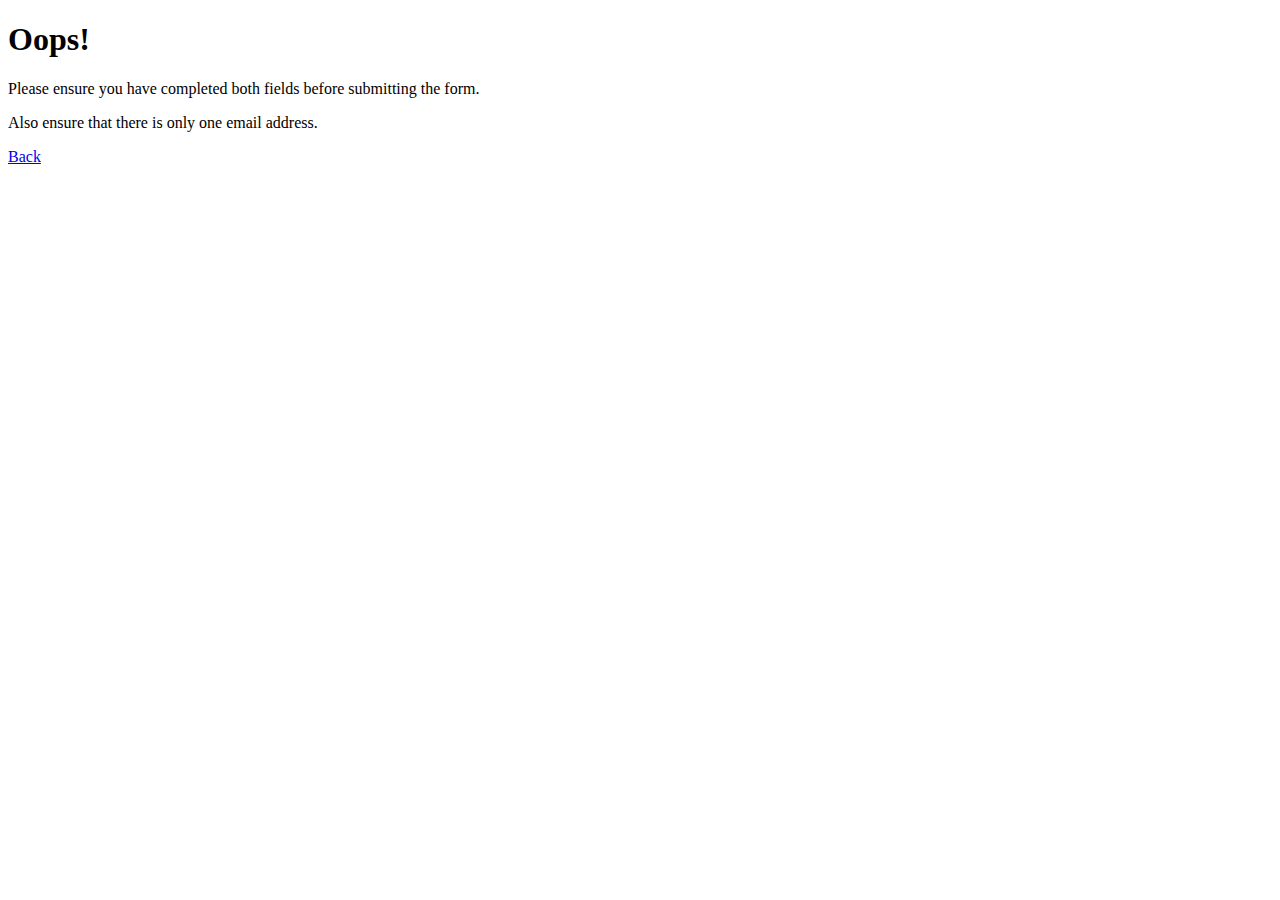
<file: code/feedback_form/error_message.html>
<!DOCTYPE html PUBLIC "-//W3C//DTD XHTML 1.0 Transitional//EN" "http://www.w3.org/TR/xhtml1/DTD/xhtml1-transitional.dtd">
<html xmlns="http://www.w3.org/1999/xhtml">
<head>
<title>Error</title>	
</head>
<body>
<h1>Oops!</h1>
<p>Please ensure you have completed both fields before submitting the form. </p>
<p>Also ensure that there is only one email address.</p>
<p><a href="JavaScript:history.go(-1);">Back</a></p>
</body>
</html>
</file>
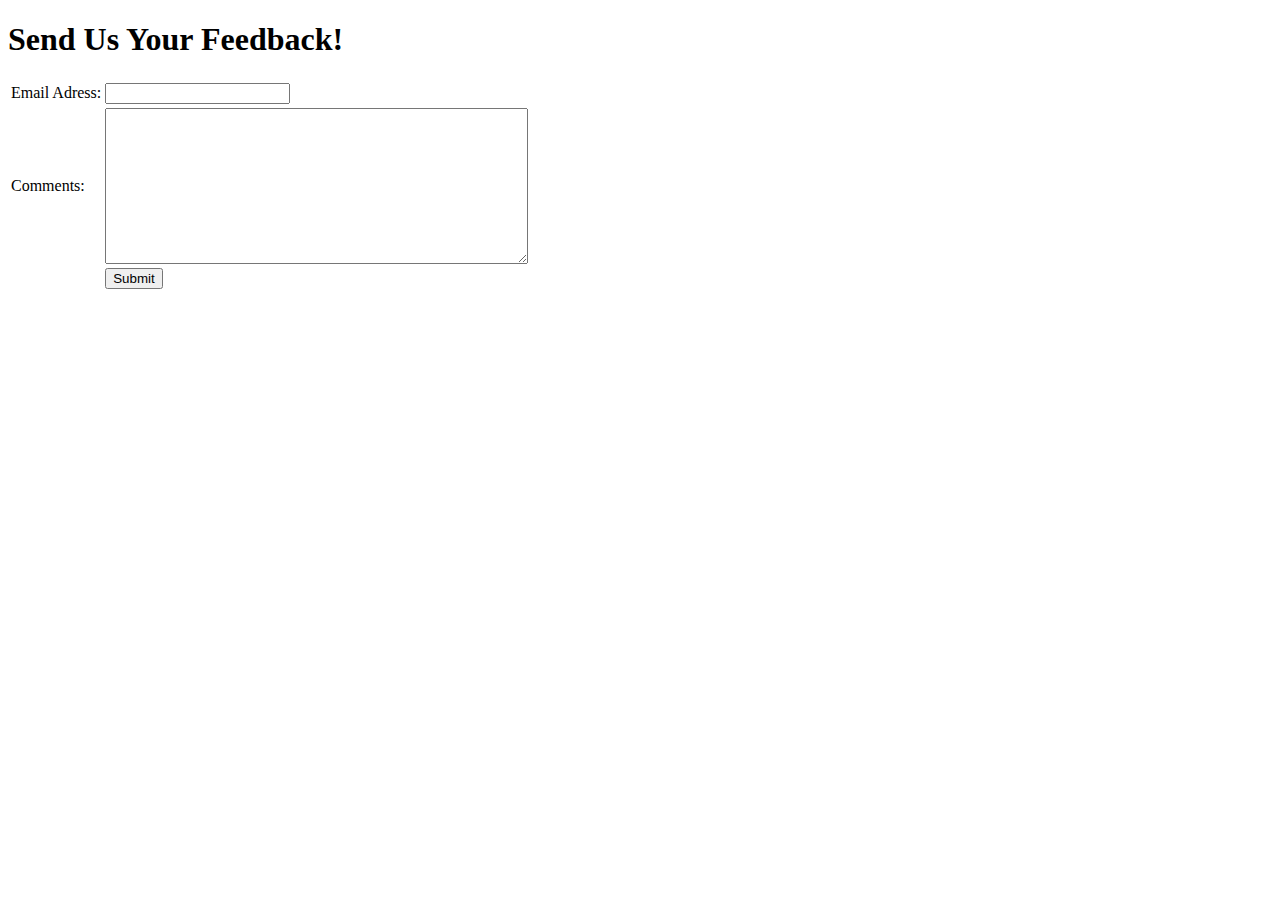
<file: code/feedback_form/feedback_form.html>
<!DOCTYPE html PUBLIC "-//W3C//DTD XHTML 1.0 Transitional//EN" "http://www.w3.org/TR/xhtml1/DTD/xhtml1-transitional.dtd">
<html xmlns="http://www.w3.org/1999/xhtml">
<head>
<title>Feedback Form</title>	
</head>
<body>
<h1>Send Us Your Feedback!</h1>
<form action="send_mail.php" method="post">
<table>
<tr>
<td>Email Adress:</td>
<td>
<input type="text" name="email_address" value="" maxlength="100" />
</td>
</tr>
<tr>
<td>Comments:</td>
<td>
<textarea rows="10" cols="50" name="comments"></textarea>
</td>
</tr>
<tr><td>&nbsp;</td>
<td>
<input type="submit" value="Submit" />
</td>
</tr>
</table>
</form>
</body>
</html>
</file>
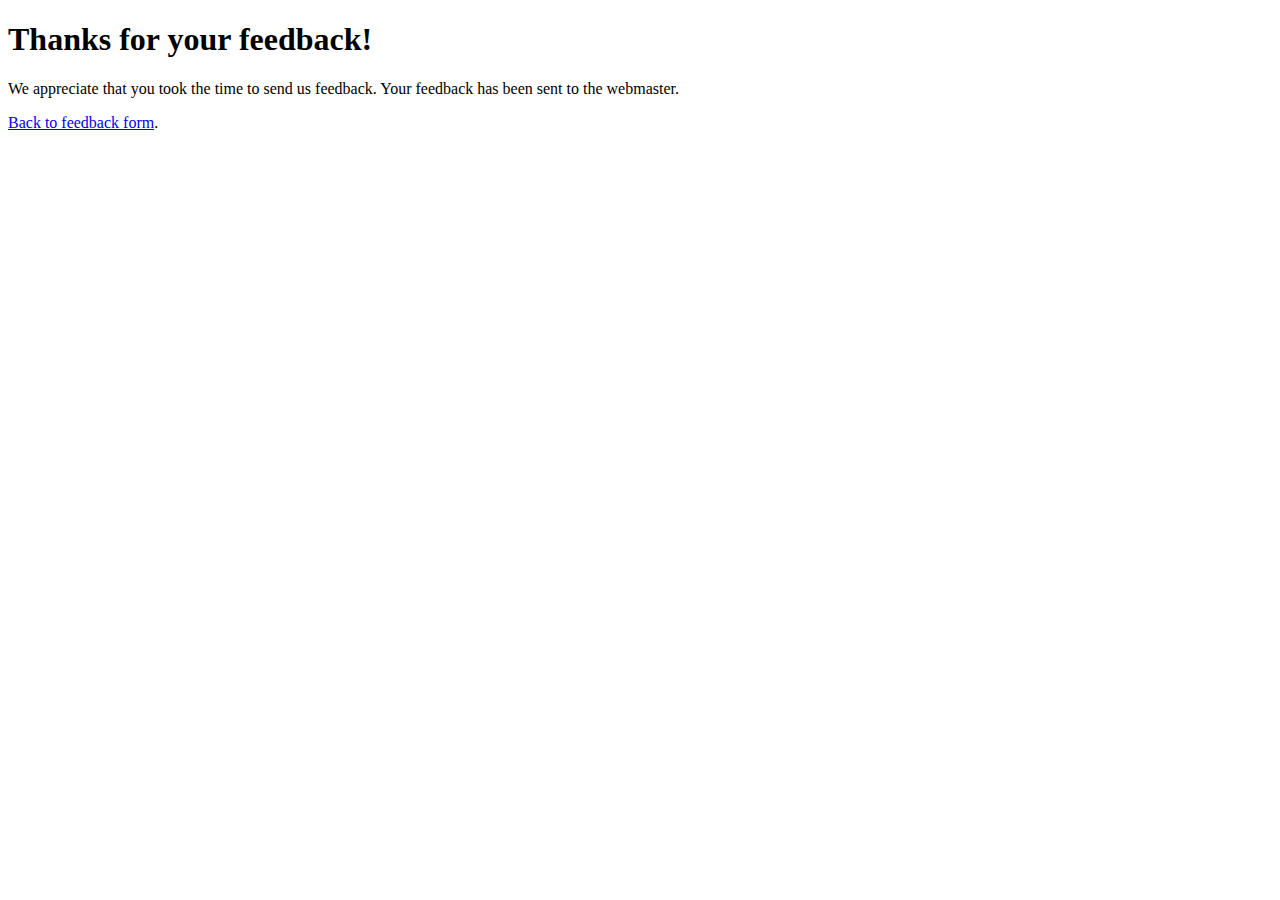
<file: code/feedback_form/thank_you.html>
<!DOCTYPE html PUBLIC "-//W3C//DTD XHTML 1.0 Transitional//EN" "http://www.w3.org/TR/xhtml1/DTD/xhtml1-transitional.dtd">
<html xmlns="http://www.w3.org/1999/xhtml">
<head>
<title>Thank You</title>	
</head>
<body>
<h1>Thanks for your feedback!</h1>
<p>We appreciate that you took the time to send us feedback. Your feedback has been sent to the webmaster.</p>
<p><a href="feedback_form.html">Back to feedback form</a>.</p>
</body>
</html>
</file>
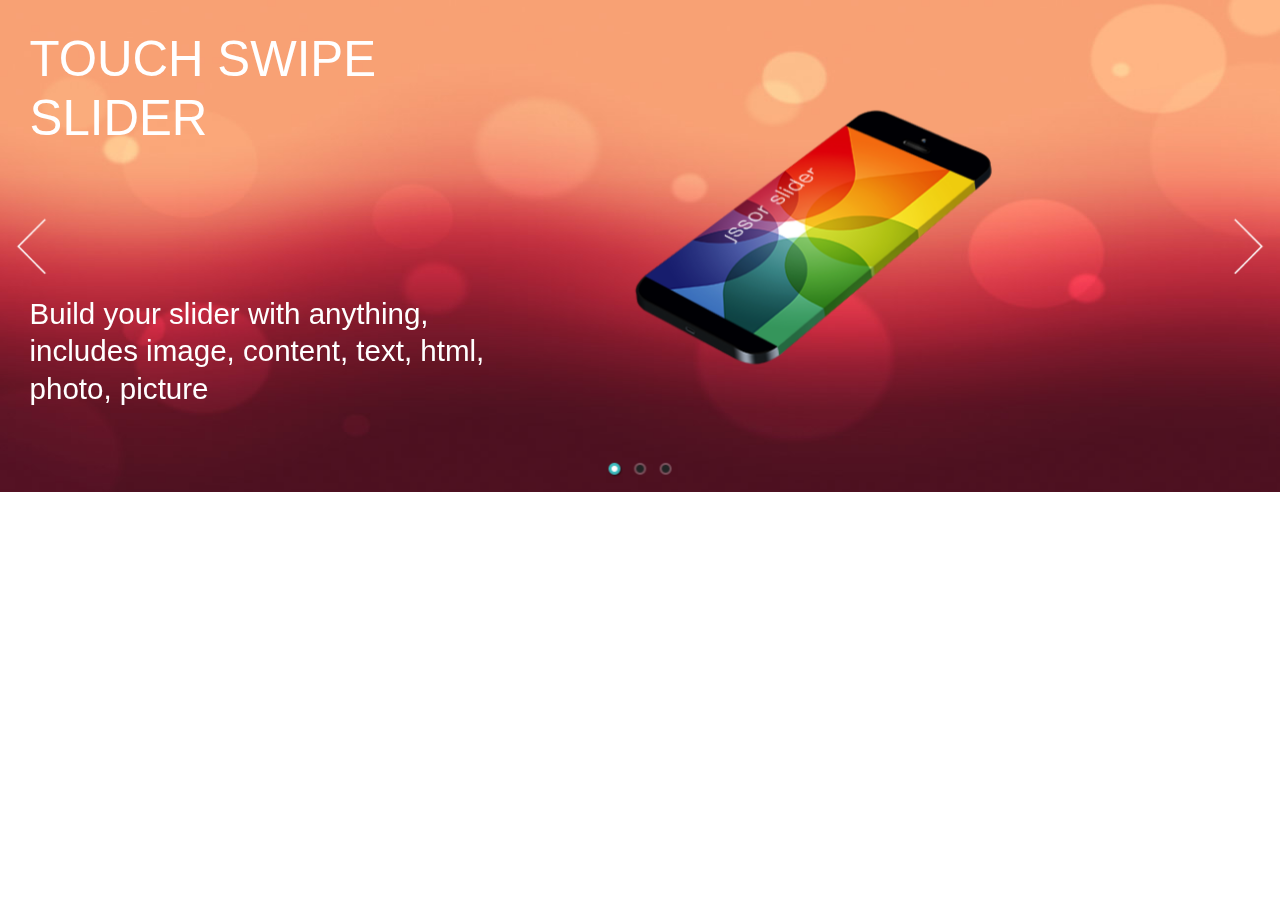
<file: code/full-width-slider.slider/deep-minified.html>
﻿<!DOCTYPE html>
<html>
<head>
    <meta charset="utf-8">
    <meta name="viewport" content="width=device-width, initial-scale=1.0">
    <title></title>
</head>
<body style="padding:0px; margin:0px; background-color:#fff;font-family:Arial, sans-serif">
<!-- #region Jssor Slider Begin --><!-- Generated by Jssor Slider Maker. --><!-- This is deep minimized demo, it works alone, it doesn't depend on any javascript library. --><script>(function(h,g,c,j,d,l,k){/*! Jssor */
new(function(){});var e={ed:function(a){return-c.cos(a*c.PI)/2+.5},dd:function(a){return a},qg:function(a){return a*a},cd:function(a){return-a*(a-2)},og:function(a){return(a*=2)<1?1/2*a*a:-1/2*(--a*(a-2)-1)},mg:function(a){return a*a*a},lg:function(a){return(a-=1)*a*a+1},gg:function(a){return(a*=2)<1?1/2*a*a*a:1/2*((a-=2)*a*a+2)},ag:function(a){return a*a*a*a},tg:function(a){return-((a-=1)*a*a*a-1)},jg:function(a){return(a*=2)<1?1/2*a*a*a*a:-1/2*((a-=2)*a*a*a-2)},dg:function(a){return a*a*a*a*a},eg:function(a){return(a-=1)*a*a*a*a+1},ig:function(a){return(a*=2)<1?1/2*a*a*a*a*a:1/2*((a-=2)*a*a*a*a+2)},kg:function(a){return 1-c.cos(a*c.PI/2)},sg:function(a){return c.sin(a*c.PI/2)},Xf:function(a){return-1/2*(c.cos(c.PI*a)-1)},Bf:function(a){return a==0?0:c.pow(2,10*(a-1))},Te:function(a){return a==1?1:-c.pow(2,-10*a)+1},Qe:function(a){return a==0||a==1?a:(a*=2)<1?1/2*c.pow(2,10*(a-1)):1/2*(-c.pow(2,-10*--a)+2)},Ne:function(a){return-(c.sqrt(1-a*a)-1)},kf:function(a){return c.sqrt(1-(a-=1)*a)},ef:function(a){return(a*=2)<1?-1/2*(c.sqrt(1-a*a)-1):1/2*(c.sqrt(1-(a-=2)*a)+1)},df:function(a){if(!a||a==1)return a;var b=.3,d=.075;return-(c.pow(2,10*(a-=1))*c.sin((a-d)*2*c.PI/b))},Zf:function(a){if(!a||a==1)return a;var b=.3,d=.075;return c.pow(2,-10*a)*c.sin((a-d)*2*c.PI/b)+1},Af:function(a){if(!a||a==1)return a;var b=.45,d=.1125;return(a*=2)<1?-.5*c.pow(2,10*(a-=1))*c.sin((a-d)*2*c.PI/b):c.pow(2,-10*(a-=1))*c.sin((a-d)*2*c.PI/b)*.5+1},Ye:function(a){var b=1.70158;return a*a*((b+1)*a-b)},Ze:function(a){var b=1.70158;return(a-=1)*a*((b+1)*a+b)+1},af:function(a){var b=1.70158;return(a*=2)<1?1/2*a*a*(((b*=1.525)+1)*a-b):1/2*((a-=2)*a*(((b*=1.525)+1)*a+b)+2)},Yc:function(a){return 1-e.gc(1-a)},gc:function(a){return a<1/2.75?7.5625*a*a:a<2/2.75?7.5625*(a-=1.5/2.75)*a+.75:a<2.5/2.75?7.5625*(a-=2.25/2.75)*a+.9375:7.5625*(a-=2.625/2.75)*a+.984375},bf:function(a){return a<1/2?e.Yc(a*2)*.5:e.gc(a*2-1)*.5+.5},cf:function(){return 1-c.abs(1)},ff:function(a){return 1-c.cos(a*c.PI*2)},gf:function(a){return c.sin(a*c.PI*2)},hf:function(a){return 1-((a*=2)<1?(a=1-a)*a*a:(a-=1)*a*a)},jf:function(a){return(a*=2)<1?a*a*a:(a=2-a)*a*a}},f={mf:e.ed,zf:e.dd,nf:e.qg,of:e.cd,pf:e.og,qf:e.mg,rf:e.lg,sf:e.gg,tf:e.ag,uf:e.tg,vf:e.jg,wf:e.dg,Qc:e.eg,xf:e.ig,yf:e.kg,Xe:e.sg,We:e.Xf,Ve:e.Bf,Ue:e.Te,ve:e.Qe,we:e.Ne,xe:e.kf,ye:e.ef,ze:e.df,Ae:e.Zf,Be:e.Af,Ce:e.Ye,ue:e.Ze,Ee:e.af,Fe:e.Yc,Ge:e.gc,He:e.bf,Ie:e.cf,Je:e.ff,Ke:e.gf,Le:e.hf,Me:e.jf};var b=new function(){var f=this,Bb=/\S+/g,G=1,db=2,hb=3,gb=4,lb=5,H,r=0,i=0,s=0,W=0,z=0,J=navigator,pb=J.appName,o=J.userAgent,p=parseFloat;function zb(){if(!H){H={bg:"ontouchstart"in h||"createTouch"in g};var a;if(J.pointerEnabled||(a=J.msPointerEnabled))H.md=a?"msTouchAction":"touchAction"}return H}function v(j){if(!r){r=-1;if(pb=="Microsoft Internet Explorer"&&!!h.attachEvent&&!!h.ActiveXObject){var e=o.indexOf("MSIE");r=G;s=p(o.substring(e+5,o.indexOf(";",e)));/*@cc_on W=@_jscript_version@*/;i=g.documentMode||s}else if(pb=="Netscape"&&!!h.addEventListener){var d=o.indexOf("Firefox"),b=o.indexOf("Safari"),f=o.indexOf("Chrome"),c=o.indexOf("AppleWebKit");if(d>=0){r=db;i=p(o.substring(d+8))}else if(b>=0){var k=o.substring(0,b).lastIndexOf("/");r=f>=0?gb:hb;i=p(o.substring(k+1,b))}else{var a=/Trident\/.*rv:([0-9]{1,}[\.0-9]{0,})/i.exec(o);if(a){r=G;i=s=p(a[1])}}if(c>=0)z=p(o.substring(c+12))}else{var a=/(opera)(?:.*version|)[ \/]([\w.]+)/i.exec(o);if(a){r=lb;i=p(a[2])}}}return j==r}function q(){return v(G)}function R(){return q()&&(i<6||g.compatMode=="BackCompat")}function fb(){return v(hb)}function kb(){return v(lb)}function wb(){return fb()&&z>534&&z<535}function K(){v();return z>537||i>42||r==G&&i>=11}function P(){return q()&&i<9}function xb(a){var b,c;return function(f){if(!b){b=d;var e=a.substr(0,1).toUpperCase()+a.substr(1);n([a].concat(["WebKit","ms","Moz","O","webkit"]),function(g,d){var b=a;if(d)b=g+e;if(f.style[b]!=k)return c=b})}return c}}function vb(b){var a;return function(c){a=a||xb(b)(c)||b;return a}}var L=vb("transform");function ob(a){return{}.toString.call(a)}var F;function Hb(){if(!F){F={};n(["Boolean","Number","String","Function","Array","Date","RegExp","Object"],function(a){F["[object "+a+"]"]=a.toLowerCase()})}return F}function n(b,d){var a,c;if(ob(b)=="[object Array]"){for(a=0;a<b.length;a++)if(c=d(b[a],a,b))return c}else for(a in b)if(c=d(b[a],a,b))return c}function C(a){return a==j?String(a):Hb()[ob(a)]||"object"}function mb(a){for(var b in a)return d}function A(a){try{return C(a)=="object"&&!a.nodeType&&a!=a.window&&(!a.constructor||{}.hasOwnProperty.call(a.constructor.prototype,"isPrototypeOf"))}catch(b){}}function u(a,b){return{x:a,y:b}}function sb(b,a){setTimeout(b,a||0)}function I(b,d,c){var a=!b||b=="inherit"?"":b;n(d,function(c){var b=c.exec(a);if(b){var d=a.substr(0,b.index),e=a.substr(b.index+b[0].length+1,a.length-1);a=d+e}});a=c+(!a.indexOf(" ")?"":" ")+a;return a}function ub(b,a){if(i<9)b.style.filter=a}f.cg=zb;f.sd=q;f.hg=fb;f.ng=K;f.Nc=P;xb("transform");f.uc=function(){return i};f.vc=sb;function Z(a){a.constructor===Z.caller&&a.Mc&&a.Mc.apply(a,Z.caller.arguments)}f.Mc=Z;f.pb=function(a){if(f.Yf(a))a=g.getElementById(a);return a};function t(a){return a||h.event}f.yc=t;f.Yb=function(b){b=t(b);var a=b.target||b.srcElement||g;if(a.nodeType==3)a=f.zc(a);return a};f.Bc=function(a){a=t(a);return{x:a.pageX||a.clientX||0,y:a.pageY||a.clientY||0}};function D(c,d,a){if(a!==k)c.style[d]=a==k?"":a;else{var b=c.currentStyle||c.style;a=b[d];if(a==""&&h.getComputedStyle){b=c.ownerDocument.defaultView.getComputedStyle(c,j);b&&(a=b.getPropertyValue(d)||b[d])}return a}}function bb(b,c,a,d){if(a!==k){if(a==j)a="";else d&&(a+="px");D(b,c,a)}else return p(D(b,c))}function m(c,a){var d=a?bb:D,b;if(a&4)b=vb(c);return function(e,f){return d(e,b?b(e):c,f,a&2)}}function Eb(b){if(q()&&s<9){var a=/opacity=([^)]*)/.exec(b.style.filter||"");return a?p(a[1])/100:1}else return p(b.style.opacity||"1")}function Gb(b,a,f){if(q()&&s<9){var h=b.style.filter||"",i=new RegExp(/[\s]*alpha\([^\)]*\)/g),e=c.round(100*a),d="";if(e<100||f)d="alpha(opacity="+e+") ";var g=I(h,[i],d);ub(b,g)}else b.style.opacity=a==1?"":c.round(a*100)/100}var M={ab:["rotate"],L:["rotateX"],N:["rotateY"],Hb:["skewX"],Bb:["skewY"]};if(!K())M=B(M,{q:["scaleX",2],p:["scaleY",2],U:["translateZ",1]});function N(d,a){var c="";if(a){if(q()&&i&&i<10){delete a.L;delete a.N;delete a.U}b.g(a,function(d,b){var a=M[b];if(a){var e=a[1]||0;if(O[b]!=d)c+=" "+a[0]+"("+d+(["deg","px",""])[e]+")"}});if(K()){if(a.cb||a.bb||a.U)c+=" translate3d("+(a.cb||0)+"px,"+(a.bb||0)+"px,"+(a.U||0)+"px)";if(a.q==k)a.q=1;if(a.p==k)a.p=1;if(a.q!=1||a.p!=1)c+=" scale3d("+a.q+", "+a.p+", 1)"}}d.style[L(d)]=c}f.Cc=m("transformOrigin",4);f.Df=m("backfaceVisibility",4);f.Ef=m("transformStyle",4);f.Ff=m("perspective",6);f.Gf=m("perspectiveOrigin",4);f.Hf=function(a,b){if(q()&&s<9||s<10&&R())a.style.zoom=b==1?"":b;else{var c=L(a),f="scale("+b+")",e=a.style[c],g=new RegExp(/[\s]*scale\(.*?\)/g),d=I(e,[g],f);a.style[c]=d}};f.dc=function(b,a){return function(c){c=t(c);var e=c.type,d=c.relatedTarget||(e=="mouseout"?c.toElement:c.fromElement);(!d||d!==a&&!f.If(a,d))&&b(c)}};f.a=function(a,d,b,c){a=f.pb(a);if(a.addEventListener){d=="mousewheel"&&a.addEventListener("DOMMouseScroll",b,c);a.addEventListener(d,b,c)}else if(a.attachEvent){a.attachEvent("on"+d,b);c&&a.setCapture&&a.setCapture()}};f.H=function(a,c,d,b){a=f.pb(a);if(a.removeEventListener){c=="mousewheel"&&a.removeEventListener("DOMMouseScroll",d,b);a.removeEventListener(c,d,b)}else if(a.detachEvent){a.detachEvent("on"+c,d);b&&a.releaseCapture&&a.releaseCapture()}};f.Gb=function(a){a=t(a);a.preventDefault&&a.preventDefault();a.cancel=d;a.returnValue=l};f.Jf=function(a){a=t(a);a.stopPropagation&&a.stopPropagation();a.cancelBubble=d};f.F=function(d,c){var a=[].slice.call(arguments,2),b=function(){var b=a.concat([].slice.call(arguments,0));return c.apply(d,b)};return b};f.Kf=function(a,b){if(b==k)return a.textContent||a.innerText;var c=g.createTextNode(b);f.bc(a);a.appendChild(c)};f.sb=function(d,c){for(var b=[],a=d.firstChild;a;a=a.nextSibling)(c||a.nodeType==1)&&b.push(a);return b};function nb(a,c,e,b){b=b||"u";for(a=a?a.firstChild:j;a;a=a.nextSibling)if(a.nodeType==1){if(V(a,b)==c)return a;if(!e){var d=nb(a,c,e,b);if(d)return d}}}f.C=nb;function T(a,d,f,b){b=b||"u";var c=[];for(a=a?a.firstChild:j;a;a=a.nextSibling)if(a.nodeType==1){V(a,b)==d&&c.push(a);if(!f){var e=T(a,d,f,b);if(e.length)c=c.concat(e)}}return c}function ib(a,c,d){for(a=a?a.firstChild:j;a;a=a.nextSibling)if(a.nodeType==1){if(a.tagName==c)return a;if(!d){var b=ib(a,c,d);if(b)return b}}}f.Mf=ib;f.Of=function(b,a){return b.getElementsByTagName(a)};function B(){var e=arguments,d,c,b,a,g=1&e[0],f=1+g;d=e[f-1]||{};for(;f<e.length;f++)if(c=e[f])for(b in c){a=c[b];if(a!==k){a=c[b];var h=d[b];d[b]=g&&(A(h)||A(a))?B(g,{},h,a):a}}return d}f.K=B;function ab(f,g){var d={},c,a,b;for(c in f){a=f[c];b=g[c];if(a!==b){var e;if(A(a)&&A(b)){a=ab(a,b);e=!mb(a)}!e&&(d[c]=a)}}return d}f.Fc=function(a){return C(a)=="function"};f.Yf=function(a){return C(a)=="string"};f.lc=function(a){return!isNaN(p(a))&&isFinite(a)};f.g=n;f.Rf=A;function S(a){return g.createElement(a)}f.Kb=function(){return S("DIV")};f.Sf=function(){return S("SPAN")};f.Jc=function(){};function X(b,c,a){if(a==k)return b.getAttribute(c);b.setAttribute(c,a)}function V(a,b){return X(a,b)||X(a,"data-"+b)}f.v=X;f.k=V;function x(b,a){if(a==k)return b.className;b.className=a}f.Kc=x;function rb(b){var a={};n(b,function(b){a[b]=b});return a}function tb(b,a){return b.match(a||Bb)}function Q(b,a){return rb(tb(b||"",a))}f.Vf=tb;function cb(b,c){var a="";n(c,function(c){a&&(a+=b);a+=c});return a}function E(a,c,b){x(a,cb(" ",B(ab(Q(x(a)),Q(c)),Q(b))))}f.zc=function(a){return a.parentNode};f.O=function(a){f.T(a,"none")};f.P=function(a,b){f.T(a,b?"none":"")};f.De=function(b,a){b.removeAttribute(a)};f.Md=function(){return q()&&i<10};f.Ld=function(d,a){if(a)d.style.clip="rect("+c.round(a.j)+"px "+c.round(a.z)+"px "+c.round(a.B)+"px "+c.round(a.i)+"px)";else if(a!==k){var g=d.style.cssText,f=[new RegExp(/[\s]*clip: rect\(.*?\)[;]?/i),new RegExp(/[\s]*cliptop: .*?[;]?/i),new RegExp(/[\s]*clipright: .*?[;]?/i),new RegExp(/[\s]*clipbottom: .*?[;]?/i),new RegExp(/[\s]*clipleft: .*?[;]?/i)],e=I(g,f,"");b.Fb(d,e)}};f.M=function(){return+new Date};f.Q=function(b,a){b.appendChild(a)};f.zb=function(b,a,c){(c||a.parentNode).insertBefore(b,a)};f.Db=function(b,a){a=a||b.parentNode;a&&a.removeChild(b)};f.ne=function(a,b){n(a,function(a){f.Db(a,b)})};f.bc=function(a){f.ne(f.sb(a,d),a)};f.ke=function(a,b){var c=f.zc(a);b&1&&f.A(a,(f.m(c)-f.m(a))/2);b&2&&f.E(a,(f.n(c)-f.n(a))/2)};f.mc=function(b,a){return parseInt(b,a||10)};f.be=p;f.If=function(b,a){var c=g.body;while(a&&b!==a&&c!==a)try{a=a.parentNode}catch(d){return l}return b===a};function Y(d,c,b){var a=d.cloneNode(!c);!b&&f.De(a,"id");return a}f.ib=Y;f.nb=function(e,g){var a=new Image;function b(e,d){f.H(a,"load",b);f.H(a,"abort",c);f.H(a,"error",c);g&&g(a,d)}function c(a){b(a,d)}if(kb()&&i<11.6||!e)b(!e);else{f.a(a,"load",b);f.a(a,"abort",c);f.a(a,"error",c);a.src=e}};f.Yd=function(d,a,e){var c=d.length+1;function b(b){c--;if(a&&b&&b.src==a.src)a=b;!c&&e&&e(a)}n(d,function(a){f.nb(a.src,b)});b()};f.fe=function(a,g,i,h){if(h)a=Y(a);var c=T(a,g);if(!c.length)c=b.Of(a,g);for(var f=c.length-1;f>-1;f--){var d=c[f],e=Y(i);x(e,x(d));b.Fb(e,d.style.cssText);b.zb(e,d);b.Db(d)}return a};function Ib(a){var l=this,p="",r=["av","pv","ds","dn"],e=[],q,j=0,h=0,d=0;function i(){E(a,q,e[d||j||h&2||h]);b.S(a,"pointer-events",d?"none":"")}function c(){j=0;i();f.H(g,"mouseup",c);f.H(g,"touchend",c);f.H(g,"touchcancel",c)}function o(a){if(d)f.Gb(a);else{j=4;i();f.a(g,"mouseup",c);f.a(g,"touchend",c);f.a(g,"touchcancel",c)}}l.le=function(a){if(a===k)return h;h=a&2||a&1;i()};l.Ac=function(a){if(a===k)return!d;d=a?0:3;i()};l.W=a=f.pb(a);var m=b.Vf(x(a));if(m)p=m.shift();n(r,function(a){e.push(p+a)});q=cb(" ",e);e.unshift("");f.a(a,"mousedown",o);f.a(a,"touchstart",o)}f.Xb=function(a){return new Ib(a)};f.S=D;f.Qb=m("overflow");f.E=m("top",2);f.A=m("left",2);f.m=m("width",2);f.n=m("height",2);f.ie=m("marginLeft",2);f.te=m("marginTop",2);f.D=m("position");f.T=m("display");f.s=m("zIndex",1);f.Tb=function(b,a,c){if(a!=k)Gb(b,a,c);else return Eb(b)};f.Fb=function(a,b){if(b!=k)a.style.cssText=b;else return a.style.cssText};var U={xb:f.Tb,j:f.E,i:f.A,rb:f.m,vb:f.n,ob:f.D,Bg:f.T,kb:f.s};function w(g,l){var e=P(),b=K(),d=wb(),h=L(g);function i(b,d,a){var e=b.Y(u(-d/2,-a/2)),f=b.Y(u(d/2,-a/2)),g=b.Y(u(d/2,a/2)),h=b.Y(u(-d/2,a/2));b.Y(u(300,300));return u(c.min(e.x,f.x,g.x,h.x)+d/2,c.min(e.y,f.y,g.y,h.y)+a/2)}function a(d,a){a=a||{};var g=a.U||0,l=(a.L||0)%360,m=(a.N||0)%360,o=(a.ab||0)%360,p=a.Ag;if(e){g=0;l=0;m=0;p=0}var c=new Db(a.cb,a.bb,g);c.L(l);c.N(m);c.Id(o);c.Hd(a.Hb,a.Bb);c.Vb(a.q,a.p,p);if(b){c.lb(a.J,a.I);d.style[h]=c.he()}else if(!W||W<9){var j="";if(o||a.q!=k&&a.q!=1||a.p!=k&&a.p!=1){var n=i(c,a.eb,a.gb);f.te(d,n.y);f.ie(d,n.x);j=c.ge()}var r=d.style.filter,s=new RegExp(/[\s]*progid:DXImageTransform\.Microsoft\.Matrix\([^\)]*\)/g),q=I(r,[s],j);ub(d,q)}}w=function(e,c){c=c||{};var h=c.J,i=c.I,g;n(U,function(a,b){g=c[b];g!==k&&a(e,g)});f.Ld(e,c.f);if(!b){h!=k&&f.A(e,c.td+h);i!=k&&f.E(e,c.ud+i)}if(c.ee)if(d)sb(f.F(j,N,e,c));else a(e,c)};f.Cb=N;if(d)f.Cb=w;if(e)f.Cb=a;else if(!b)a=N;f.R=w;w(g,l)}f.Cb=w;f.R=w;function Db(i,l,p){var d=this,b=[1,0,0,0,0,1,0,0,0,0,1,0,i||0,l||0,p||0,1],h=c.sin,g=c.cos,m=c.tan;function f(a){return a*c.PI/180}function o(a,b){return{x:a,y:b}}function n(c,e,l,m,o,r,t,u,w,z,A,C,E,b,f,k,a,g,i,n,p,q,s,v,x,y,B,D,F,d,h,j){return[c*a+e*p+l*x+m*F,c*g+e*q+l*y+m*d,c*i+e*s+l*B+m*h,c*n+e*v+l*D+m*j,o*a+r*p+t*x+u*F,o*g+r*q+t*y+u*d,o*i+r*s+t*B+u*h,o*n+r*v+t*D+u*j,w*a+z*p+A*x+C*F,w*g+z*q+A*y+C*d,w*i+z*s+A*B+C*h,w*n+z*v+A*D+C*j,E*a+b*p+f*x+k*F,E*g+b*q+f*y+k*d,E*i+b*s+f*B+k*h,E*n+b*v+f*D+k*j]}function e(c,a){return n.apply(j,(a||b).concat(c))}d.Vb=function(a,c,d){if(a==k)a=1;if(c==k)c=1;if(d==k)d=1;if(a!=1||c!=1||d!=1)b=e([a,0,0,0,0,c,0,0,0,0,d,0,0,0,0,1])};d.lb=function(a,c,d){b[12]+=a||0;b[13]+=c||0;b[14]+=d||0};d.L=function(c){if(c){a=f(c);var d=g(a),i=h(a);b=e([1,0,0,0,0,d,i,0,0,-i,d,0,0,0,0,1])}};d.N=function(c){if(c){a=f(c);var d=g(a),i=h(a);b=e([d,0,-i,0,0,1,0,0,i,0,d,0,0,0,0,1])}};d.Id=function(c){if(c){a=f(c);var d=g(a),i=h(a);b=e([d,i,0,0,-i,d,0,0,0,0,1,0,0,0,0,1])}};d.Hd=function(a,c){if(a||c){i=f(a);l=f(c);b=e([1,m(l),0,0,m(i),1,0,0,0,0,1,0,0,0,0,1])}};d.Y=function(c){var a=e(b,[1,0,0,0,0,1,0,0,0,0,1,0,c.x,c.y,0,1]);return o(a[12],a[13])};d.he=function(){return"matrix3d("+b.join(",")+")"};d.ge=function(){return"progid:DXImageTransform.Microsoft.Matrix(M11="+b[0]+", M12="+b[4]+", M21="+b[1]+", M22="+b[5]+", SizingMethod='auto expand')"}}new function(){var a=this;function b(d,g){for(var j=d[0].length,i=d.length,h=g[0].length,f=[],c=0;c<i;c++)for(var k=f[c]=[],b=0;b<h;b++){for(var e=0,a=0;a<j;a++)e+=d[c][a]*g[a][b];k[b]=e}return f}a.q=function(b,c){return a.nd(b,c,0)};a.p=function(b,c){return a.nd(b,0,c)};a.nd=function(a,c,d){return b(a,[[c,0],[0,d]])};a.Y=function(d,c){var a=b(d,[[c.x],[c.y]]);return u(a[0][0],a[1][0])}};var O={td:0,ud:0,J:0,I:0,db:1,q:1,p:1,ab:0,L:0,N:0,cb:0,bb:0,U:0,Hb:0,Bb:0};f.kd=function(a){var c=a||{};if(a)if(b.Fc(a))c={nc:c};else if(b.Fc(a.f))c.f={nc:a.f};return c};function qb(c,a){var b={};n(c,function(c,d){var e=c;if(a[d]!=k)if(f.lc(c))e=c+a[d];else e=qb(c,a[d]);b[d]=e});return b}f.xd=qb;f.Ud=function(l,m,w,n,y,z,o){var a=m;if(l){a={};for(var g in m){var A=z[g]||1,v=y[g]||[0,1],f=(w-v[0])/v[1];f=c.min(c.max(f,0),1);f=f*A;var u=c.floor(f);if(f!=u)f-=u;var h=n.nc||e.ed,i,B=l[g],q=m[g];if(b.lc(q)){h=n[g]||h;var x=h(f);i=B+q*x}else{i=b.K({Eb:{}},l[g]);b.g(q.Eb||q,function(d,a){if(n.f)h=n.f[a]||n.f.nc||h;var c=h(f),b=d*c;i.Eb[a]=b;i[a]+=b})}a[g]=i}var t=b.g(m,function(b,a){return O[a]!=k});t&&b.g(O,function(c,b){if(a[b]==k&&l[b]!==k)a[b]=l[b]});if(t){if(a.db)a.q=a.p=a.db;a.eb=o.eb;a.gb=o.gb;a.ee=d}}if(m.f&&o.lb){var p=a.f.Eb,s=(p.j||0)+(p.B||0),r=(p.i||0)+(p.z||0);a.i=(a.i||0)+r;a.j=(a.j||0)+s;a.f.i-=r;a.f.z-=r;a.f.j-=s;a.f.B-=s}if(a.f&&b.Md()&&!a.f.j&&!a.f.i&&a.f.z==o.eb&&a.f.B==o.gb)a.f=j;return a}};function n(){var a=this,d=[];function i(a,b){d.push({cc:a,kc:b})}function g(a,c){b.g(d,function(b,e){b.cc==a&&b.kc===c&&d.splice(e,1)})}a.hb=a.addEventListener=i;a.removeEventListener=g;a.l=function(a){var c=[].slice.call(arguments,1);b.g(d,function(b){b.cc==a&&b.kc.apply(h,c)})}}var m=function(z,C,i,J,M,L){z=z||0;var a=this,q,n,o,u,A=0,G,H,F,B,y=0,g=0,m=0,D,k,f,e,p,w=[],x;function O(a){f+=a;e+=a;k+=a;g+=a;m+=a;y+=a}function t(o){var h=o;if(p&&(h>=e||h<=f))h=((h-f)%p+p)%p+f;if(!D||u||g!=h){var j=c.min(h,e);j=c.max(j,f);if(!D||u||j!=m){if(L){var l=(j-k)/(C||1);if(i.ce)l=1-l;var n=b.Ud(M,L,l,G,F,H,i);if(x)b.g(n,function(b,a){x[a]&&x[a](J,b)});else b.R(J,n)}a.fc(m-k,j-k);m=j;b.g(w,function(b,c){var a=o<g?w[w.length-c-1]:b;a.u(m-y)});var r=g,q=m;g=h;D=d;a.Mb(r,q)}}}function E(a,b,d){b&&a.Lb(e);if(!d){f=c.min(f,a.ec()+y);e=c.max(e,a.Jb()+y)}w.push(a)}var r=h.requestAnimationFrame||h.webkitRequestAnimationFrame||h.mozRequestAnimationFrame||h.msRequestAnimationFrame;if(b.hg()&&b.uc()<7)r=j;r=r||function(a){b.vc(a,i.Rc)};function I(){if(q){var d=b.M(),e=c.min(d-A,i.Sc),a=g+e*o;A=d;if(a*o>=n*o)a=n;t(a);if(!u&&a*o>=n*o)K(B);else r(I)}}function s(h,i,j){if(!q){q=d;u=j;B=i;h=c.max(h,f);h=c.min(h,e);n=h;o=n<g?-1:1;a.Tc();A=b.M();r(I)}}function K(b){if(q){u=q=B=l;a.Uc();b&&b()}}a.Vc=function(a,b,c){s(a?g+a:e,b,c)};a.Wc=s;a.X=K;a.je=function(a){s(a)};a.V=function(){return g};a.Xc=function(){return n};a.yb=function(){return m};a.u=t;a.lb=function(a){t(g+a)};a.ad=function(){return q};a.pe=function(a){p=a};a.Lb=O;a.ub=function(a,b){E(a,0,b)};a.jc=function(a){E(a,1)};a.qe=function(a){e+=a};a.ec=function(){return f};a.Jb=function(){return e};a.Mb=a.Tc=a.Uc=a.fc=b.Jc;a.oc=b.M();i=b.K({Rc:16,Sc:50},i);p=i.bd;x=i.Td;f=k=z;e=z+C;H=i.Rd||{};F=i.Bd||{};G=b.kd(i.fb)};new(function(){});var i=function(p,fc){var f=this;function Bc(){var a=this;m.call(a,-1e8,2e8);a.zd=function(){var b=a.yb(),d=c.floor(b),f=t(d),e=b-c.floor(b);return{Z:f,wd:d,ob:e}};a.Mb=function(b,a){var e=c.floor(a);if(e!=a&&a>b)e++;Ub(e,d);f.l(i.Cd,t(a),t(b),a,b)}}function Ac(){var a=this;m.call(a,0,0,{bd:r});b.g(C,function(b){D&1&&b.pe(r);a.jc(b);b.Lb(ib/bc)})}function zc(){var a=this,b=Tb.W;m.call(a,-1,2,{fb:e.dd,Td:{ob:Zb},bd:r},b,{ob:1},{ob:-2});a.sc=b}function nc(o,n){var b=this,e,g,h,k,c;m.call(b,-1e8,2e8,{Sc:100});b.Tc=function(){M=d;R=j;f.l(i.Ad,t(w.V()),w.V())};b.Uc=function(){M=l;k=l;var a=w.zd();f.l(i.Sd,t(w.V()),w.V());!a.ob&&Dc(a.wd,s)};b.Mb=function(i,f){var b;if(k)b=c;else{b=g;if(h){var d=f/h;b=a.jd(d)*(g-e)+e}}w.u(b)};b.Ib=function(a,d,c,f){e=a;g=d;h=c;w.u(a);b.u(0);b.Wc(c,f)};b.oe=function(a){k=d;c=a;b.Vc(a,j,d)};b.me=function(a){c=a};w=new Bc;w.ub(o);w.ub(n)}function pc(){var c=this,a=Xb();b.s(a,0);b.S(a,"pointerEvents","none");c.W=a;c.Ab=function(){b.O(a);b.bc(a)}}function xc(o,g){var e=this,q,L,v,k,y=[],x,B,W,G,Q,F,h,w,p;m.call(e,-u,u+1,{});function E(a){q&&q.Pc();T(o,a,0);F=d;q=new I.G(o,I,b.be(b.k(o,"idle"))||lc);q.u(0)}function Z(){q.oc<I.oc&&E()}function M(p,r,o){if(!G){G=d;if(k&&o){var h=o.width,c=o.height,n=h,m=c;if(h&&c&&a.jb){if(a.jb&3&&(!(a.jb&4)||h>K||c>J)){var j=l,q=K/J*c/h;if(a.jb&1)j=q>1;else if(a.jb&2)j=q<1;n=j?h*J/c:K;m=j?J:c*K/h}b.m(k,n);b.n(k,m);b.E(k,(J-m)/2);b.A(k,(K-n)/2)}b.D(k,"absolute");f.l(i.ae,g)}}b.O(r);p&&p(e)}function Y(b,c,d,f){if(f==R&&s==g&&N)if(!Cc){var a=t(b);A.Ed(a,g,c,e,d);c.Zd();U.Lb(a-U.ec()-1);U.u(a);z.Ib(b,b,0)}}function cb(b){if(b==R&&s==g){if(!h){var a=j;if(A)if(A.Z==g)a=A.Qd();else A.Ab();Z();h=new vc(o,g,a,q);h.Zc(p)}!h.ad()&&h.ic()}}function S(d,f,l){if(d==g){if(d!=f)C[f]&&C[f].Wd();else!l&&h&&h.Vd();p&&p.Ac();var m=R=b.M();e.nb(b.F(j,cb,m))}else{var k=c.min(g,d),i=c.max(g,d),o=c.min(i-k,k+r-i),n=u+a.Xd-1;(!Q||o<=n)&&e.nb()}}function db(){if(s==g&&h){h.X();p&&p.de();p&&p.Jd();h.vd()}}function eb(){s==g&&h&&h.X()}function ab(a){!P&&f.l(i.Kd,g,a)}function O(){p=w.pInstance;h&&h.Zc(p)}e.nb=function(c,a){a=a||v;if(y.length&&!G){b.P(a);if(!W){W=d;f.l(i.Od,g);b.g(y,function(a){if(!b.v(a,"src")){a.src=b.k(a,"src2");b.T(a,a["display-origin"])}})}b.Yd(y,k,b.F(j,M,c,a))}else M(c,a)};e.se=function(){var h=g;if(a.wc<0)h-=r;var d=h+a.wc*tc;if(D&2)d=t(d);if(!(D&1))d=c.max(0,c.min(d,r-u));if(d!=g){if(A){var e=A.Pd(r);if(e){var i=R=b.M(),f=C[t(d)];return f.nb(b.F(j,Y,d,f,e,i),v)}}bb(d)}};e.pc=function(){S(g,g,d)};e.Wd=function(){p&&p.de();p&&p.Jd();e.Ec();h&&h.re();h=j;E()};e.Zd=function(){b.O(o)};e.Ec=function(){b.P(o)};e.Nd=function(){p&&p.Ac()};function T(a,c,e){if(b.v(a,"jssor-slider"))return;if(!F){if(a.tagName=="IMG"){y.push(a);if(!b.v(a,"src")){Q=d;a["display-origin"]=b.T(a);b.O(a)}}b.Nc()&&b.s(a,(b.s(a)||0)+1)}var f=b.sb(a);b.g(f,function(f){var h=f.tagName,i=b.k(f,"u");if(i=="player"&&!w){w=f;if(w.pInstance)O();else b.a(w,"dataavailable",O)}if(i=="caption"){if(c){b.Cc(f,b.k(f,"to"));b.Df(f,b.k(f,"bf"));b.k(f,"3d")&&b.Ef(f,"preserve-3d")}else if(!b.sd()){var g=b.ib(f,l,d);b.zb(g,f,a);b.Db(f,a);f=g;c=d}}else if(!F&&!e&&!k){if(h=="A"){if(b.k(f,"u")=="image")k=b.Mf(f,"IMG");else k=b.C(f,"image",d);if(k){x=f;b.T(x,"block");b.R(x,V);B=b.ib(x,d);b.D(x,"relative");b.Tb(B,0);b.S(B,"backgroundColor","#000")}}else if(h=="IMG"&&b.k(f,"u")=="image")k=f;if(k){k.border=0;b.R(k,V)}}T(f,c,e+1)})}e.fc=function(c,b){var a=u-b;Zb(L,a)};e.Z=g;n.call(e);b.Ff(o,b.k(o,"p"));b.Gf(o,b.k(o,"po"));var H=b.C(o,"thumb",d);if(H){b.ib(H);b.O(H)}b.P(o);v=b.ib(fb);b.s(v,1e3);b.a(o,"click",ab);E(d);e.Fd=k;e.ld=B;e.sc=L=o;b.Q(L,v);f.hb(203,S);f.hb(28,eb);f.hb(24,db)}function vc(y,g,p,q){var a=this,n=0,u=0,h,j,e,c,k,t,r,o=C[g];m.call(a,0,0);function v(){b.bc(L);cc&&k&&o.ld&&b.Q(L,o.ld);b.P(L,!k&&o.Fd)}function w(){a.ic()}function x(b){r=b;a.X();a.ic()}a.ic=function(){var b=a.yb();if(!B&&!M&&!r&&s==g){if(!b){if(h&&!k){k=d;a.vd(d);f.l(i.Wf,g,n,u,h,c)}v()}var l,p=i.Lc;if(b!=c)if(b==e)l=c;else if(b==j)l=e;else if(!b)l=j;else l=a.Xc();f.l(p,g,b,n,j,e,c);var m=N&&(!E||F);if(b==c)(e!=c&&!(E&12)||m)&&o.se();else(m||b!=e)&&a.Wc(l,w)}};a.Vd=function(){e==c&&e==a.yb()&&a.u(j)};a.re=function(){A&&A.Z==g&&A.Ab();var b=a.yb();b<c&&f.l(i.Lc,g,-b-1,n,j,e,c)};a.vd=function(a){p&&b.Qb(jb,a&&p.Wb.wg?"":"hidden")};a.fc=function(b,a){if(k&&a>=h){k=l;v();o.Ec();A.Ab();f.l(i.Uf,g,n,u,h,c)}f.l(i.Tf,g,a,n,j,e,c)};a.Zc=function(a){if(a&&!t){t=a;a.hb($JssorPlayer$.yd,x)}};p&&a.jc(p);h=a.Jb();a.jc(q);j=h+q.Ic;e=h+q.Hc;c=a.Jb()}function Kb(a,c,d){b.A(a,c);b.E(a,d)}function Zb(c,b){var a=x>0?x:eb,d=zb*b*(a&1),e=Ab*b*(a>>1&1);Kb(c,d,e)}function Pb(){pb=M;Ib=z.Xc();G=w.V()}function gc(){Pb();if(B||!F&&E&12){z.X();f.l(i.Qf)}}function ec(f){if(!B&&(F||!(E&12))&&!z.ad()){var d=w.V(),b=c.ceil(G);if(f&&c.abs(H)>=a.Gc){b=c.ceil(d);b+=hb}if(!(D&1))b=c.min(r-u,c.max(b,0));var e=c.abs(b-d);e=1-c.pow(1-e,5);if(!P&&pb)z.je(Ib);else if(d==b){sb.Nd();sb.pc()}else z.Ib(d,b,e*Vb)}}function Hb(a){!b.k(b.Yb(a),"nodrag")&&b.Gb(a)}function rc(a){Yb(a,1)}function Yb(a,c){a=b.yc(a);var k=b.Yb(a);if(!O&&!b.k(k,"nodrag")&&sc()&&(!c||a.touches.length==1)){B=d;yb=l;R=j;b.a(g,c?"touchmove":"mousemove",Bb);b.M();P=0;gc();if(!pb)x=0;if(c){var h=a.touches[0];ub=h.clientX;vb=h.clientY}else{var e=b.Bc(a);ub=e.x;vb=e.y}H=0;gb=0;hb=0;f.l(i.Pf,t(G),G,a)}}function Bb(e){if(B){e=b.yc(e);var f;if(e.type!="mousemove"){var l=e.touches[0];f={x:l.clientX,y:l.clientY}}else f=b.Bc(e);if(f){var j=f.x-ub,k=f.y-vb;if(c.floor(G)!=G)x=x||eb&O;if((j||k)&&!x){if(O==3)if(c.abs(k)>c.abs(j))x=2;else x=1;else x=O;if(mb&&x==1&&c.abs(k)-c.abs(j)>3)yb=d}if(x){var a=k,i=Ab;if(x==1){a=j;i=zb}if(!(D&1)){if(a>0){var g=i*s,h=a-g;if(h>0)a=g+c.sqrt(h)*5}if(a<0){var g=i*(r-u-s),h=-a-g;if(h>0)a=-g-c.sqrt(h)*5}}if(H-gb<-2)hb=0;else if(H-gb>2)hb=-1;gb=H;H=a;rb=G-H/i/(Y||1);if(H&&x&&!yb){b.Gb(e);if(!M)z.oe(rb);else z.me(rb)}}}}}function ab(){qc();if(B){B=l;b.M();b.H(g,"mousemove",Bb);b.H(g,"touchmove",Bb);P=H;z.X();var a=w.V();f.l(i.Nf,t(a),a,t(G),G);E&12&&Pb();ec(d)}}function jc(c){if(P){b.Jf(c);var a=b.Yb(c);while(a&&v!==a){a.tagName=="A"&&b.Gb(c);try{a=a.parentNode}catch(d){break}}}}function Jb(a){C[s];s=t(a);sb=C[s];Ub(a);return s}function Dc(a,b){x=0;Jb(a);f.l(i.Lf,t(a),b)}function Ub(a,c){wb=a;b.g(S,function(b){b.tc(t(a),a,c)})}function sc(){var b=i.xc||0,a=X;if(mb)a&1&&(a&=1);i.xc|=a;return O=a&~b}function qc(){if(O){i.xc&=~X;O=0}}function Xb(){var a=b.Kb();b.R(a,V);b.D(a,"absolute");return a}function t(a){return(a%r+r)%r}function kc(b,d){if(d)if(!D){b=c.min(c.max(b+wb,0),r-u);d=l}else if(D&2){b=t(b+wb);d=l}bb(b,a.Pb,d)}function xb(){b.g(S,function(a){a.hc(a.Ob.vg<=F)})}function hc(){if(!F){F=1;xb();if(!B){E&12&&ec();E&3&&C[s].pc()}}}function Ec(){if(F){F=0;xb();B||!(E&12)||gc()}}function ic(){V={rb:K,vb:J,j:0,i:0};b.g(T,function(a){b.R(a,V);b.D(a,"absolute");b.Qb(a,"hidden");b.O(a)});b.R(fb,V)}function ob(b,a){bb(b,a,d)}function bb(g,f,j){if(Rb&&(!B&&(F||!(E&12))||a.Dc)){M=d;B=l;z.X();if(f==k)f=Vb;var e=Cb.yb(),b=g;if(j){b=e+g;if(g>0)b=c.ceil(b);else b=c.floor(b)}if(D&2)b=t(b);if(!(D&1))b=c.max(0,c.min(b,r-u));var i=(b-e)%r;b=e+i;var h=e==b?0:f*c.abs(i);h=c.min(h,f*u*1.5);z.Ib(e,b,h||1)}}f.Vc=function(){if(!N){N=d;C[s]&&C[s].pc()}};function W(){return b.m(y||p)}function lb(){return b.n(y||p)}f.eb=W;f.gb=lb;function Eb(c,d){if(c==k)return b.m(p);if(!y){var a=b.Kb(g);b.Kc(a,b.Kc(p));b.Fb(a,b.Fb(p));b.T(a,"block");b.D(a,"relative");b.E(a,0);b.A(a,0);b.Qb(a,"visible");y=b.Kb(g);b.D(y,"absolute");b.E(y,0);b.A(y,0);b.m(y,b.m(p));b.n(y,b.n(p));b.Cc(y,"0 0");b.Q(y,a);var h=b.sb(p);b.Q(p,y);b.S(p,"backgroundImage","");b.g(h,function(c){b.Q(b.k(c,"noscale")?p:a,c);b.k(c,"autocenter")&&Mb.push(c)})}Y=c/(d?b.n:b.m)(y);b.Hf(y,Y);var f=d?Y*W():c,e=d?c:Y*lb();b.m(p,f);b.n(p,e);b.g(Mb,function(a){var c=b.mc(b.k(a,"autocenter"));b.ke(a,c)})}f.fg=Eb;n.call(f);f.W=p=b.pb(p);var a=b.K({jb:0,Xd:1,Rb:1,Sb:0,Zb:l,Nb:1,mb:d,Dc:d,wc:1,Oc:3e3,pd:1,Pb:500,jd:e.cd,Gc:20,od:0,qb:1,qd:0,pg:1,Ub:1,rd:1},fc);a.mb=a.mb&&b.ng();if(a.rg!=k)a.Oc=a.rg;if(a.Cf!=k)a.qd=a.Cf;var eb=a.Ub&3,tc=(a.Ub&4)/-4||1,kb=a.ug,I=b.K({G:q,mb:a.mb},a.lf);I.tb=I.tb||I.zg;var Fb=a.Se,Z=a.Re,db=a.yg,Q=!a.pg,y,v=b.C(p,"slides",Q),fb=b.C(p,"loading",Q)||b.Kb(g),Nb=b.C(p,"navigator",Q),dc=b.C(p,"arrowleft",Q),ac=b.C(p,"arrowright",Q),Lb=b.C(p,"thumbnavigator",Q),oc=b.m(v),mc=b.n(v),V,T=[],uc=b.sb(v);b.g(uc,function(a){if(a.tagName=="DIV"&&!b.k(a,"u"))T.push(a);else b.Nc()&&b.s(a,(b.s(a)||0)+1)});var s=-1,wb,sb,r=T.length,K=a.Pe||oc,J=a.Oe||mc,Wb=a.od,zb=K+Wb,Ab=J+Wb,bc=eb&1?zb:Ab,u=c.min(a.qb,r),jb,x,O,yb,S=[],Qb,Sb,Ob,cc,Cc,N,E=a.pd,lc=a.Oc,Vb=a.Pb,qb,tb,ib,Rb=u<r,D=Rb?a.Nb:0,X,P,F=1,M,B,R,ub=0,vb=0,H,gb,hb,Cb,w,U,z,Tb=new pc,Y,Mb=[];if(r){if(a.mb)Kb=function(a,c,d){b.Cb(a,{cb:c,bb:d})};N=a.Zb;f.Ob=fc;ic();b.v(p,"jssor-slider",d);b.s(v,b.s(v)||0);b.D(v,"absolute");jb=b.ib(v,d);b.zb(jb,v);if(kb){cc=kb.xg;qb=kb.G;tb=u==1&&r>1&&qb&&(!b.sd()||b.uc()>=8)}ib=tb||u>=r||!(D&1)?0:a.qd;X=(u>1||ib?eb:-1)&a.rd;var Gb=v,C=[],A,L,Db=b.cg(),mb=Db.bg,G,pb,Ib,rb;Db.md&&b.S(Gb,Db.md,([j,"pan-y","pan-x","none"])[X]||"");U=new zc;if(tb)A=new qb(Tb,K,J,kb,mb);b.Q(jb,U.sc);b.Qb(v,"hidden");L=Xb();b.S(L,"backgroundColor","#000");b.Tb(L,0);b.zb(L,Gb.firstChild,Gb);for(var cb=0;cb<T.length;cb++){var wc=T[cb],yc=new xc(wc,cb);C.push(yc)}b.O(fb);Cb=new Ac;z=new nc(Cb,U);if(X){b.a(v,"mousedown",Yb);b.a(v,"touchstart",rc);b.a(v,"dragstart",Hb);b.a(v,"selectstart",Hb);b.a(g,"mouseup",ab);b.a(g,"touchend",ab);b.a(g,"touchcancel",ab);b.a(h,"blur",ab)}E&=mb?10:5;if(Nb&&Fb){Qb=new Fb.G(Nb,Fb,W(),lb());S.push(Qb)}if(Z&&dc&&ac){Z.Nb=D;Z.qb=u;Sb=new Z.G(dc,ac,Z,W(),lb());S.push(Sb)}if(Lb&&db){db.Sb=a.Sb;Ob=new db.G(Lb,db);S.push(Ob)}b.g(S,function(a){a.rc(r,C,fb);a.hb(o.qc,kc)});b.S(p,"visibility","visible");Eb(W());b.a(v,"click",jc,d);b.a(p,"mouseout",b.dc(hc,p));b.a(p,"mouseover",b.dc(Ec,p));xb();a.Rb&&b.a(g,"keydown",function(b){if(b.keyCode==37)ob(-a.Rb);else b.keyCode==39&&ob(a.Rb)});var nb=a.Sb;if(!(D&1))nb=c.max(0,c.min(nb,r-u));z.Ib(nb,nb,0)}};i.Kd=21;i.Pf=22;i.Nf=23;i.Ad=24;i.Sd=25;i.Od=26;i.ae=27;i.Qf=28;i.Cd=202;i.Lf=203;i.Wf=206;i.Uf=207;i.Tf=208;i.Lc=209;var o={qc:1},r=function(e,C){var f=this;n.call(f);e=b.pb(e);var s,A,z,r,k=0,a,m,i,w,x,h,g,q,p,B=[],y=[];function v(a){a!=-1&&y[a].le(a==k)}function t(a){f.l(o.qc,a*m)}f.W=e;f.tc=function(a){if(a!=r){var d=k,b=c.floor(a/m);k=b;r=a;v(d);v(b)}};f.hc=function(a){b.P(e,a)};var u;f.rc=function(D){if(!u){s=c.ceil(D/m);k=0;var o=q+w,r=p+x,n=c.ceil(s/i)-1;A=q+o*(!h?n:i-1);z=p+r*(h?n:i-1);b.m(e,A);b.n(e,z);for(var f=0;f<s;f++){var C=b.Sf();b.Kf(C,f+1);var l=b.fe(g,"numbertemplate",C,d);b.D(l,"absolute");var v=f%(n+1);b.A(l,!h?o*v:f%i*o);b.E(l,h?r*v:c.floor(f/(n+1))*r);b.Q(e,l);B[f]=l;a.ac&1&&b.a(l,"click",b.F(j,t,f));a.ac&2&&b.a(l,"mouseover",b.dc(b.F(j,t,f),l));y[f]=b.Xb(l)}u=d}};f.Ob=a=b.K({fd:10,gd:10,hd:1,ac:1},C);g=b.C(e,"prototype");q=b.m(g);p=b.n(g);b.Db(g,e);m=a.id||1;i=a.Dd||1;w=a.fd;x=a.gd;h=a.hd-1;a.Vb==l&&b.v(e,"noscale",d);a.wb&&b.v(e,"autocenter",a.wb)},s=function(a,g,h){var c=this;n.call(c);var r,q,e,f,i;b.m(a);b.n(a);function k(a){c.l(o.qc,a,d)}function p(c){b.P(a,c||!h.Nb&&e==0);b.P(g,c||!h.Nb&&e>=q-h.qb);r=c}c.tc=function(b,a,c){if(c)e=a;else{e=b;p(r)}};c.hc=p;var m;c.rc=function(c){q=c;e=0;if(!m){b.a(a,"click",b.F(j,k,-i));b.a(g,"click",b.F(j,k,i));b.Xb(a);b.Xb(g);m=d}};c.Ob=f=b.K({id:1},h);i=f.id;if(f.Vb==l){b.v(a,"noscale",d);b.v(g,"noscale",d)}if(f.wb){b.v(a,"autocenter",f.wb);b.v(g,"autocenter",f.wb)}};function q(e,d,c){var a=this;m.call(a,0,c);a.Pc=b.Jc;a.Ic=0;a.Hc=c}var t=function(n,g,l){var a=this,o,h={},i=g.tb,c=new m(0,0);m.call(a,0,0);function j(d,c){var a={};b.g(d,function(d,f){var e=h[f];if(e){if(b.Rf(d))d=j(d,c||f=="e");else if(c)if(b.lc(d))d=o[d];a[e]=d}});return a}function k(e,c){var a=[],d=b.sb(e);b.g(d,function(d){var h=b.k(d,"u")=="caption";if(h){var e=b.k(d,"t"),g=i[b.mc(e)]||i[e],f={W:d,Wb:g};a.push(f)}if(c<5)a=a.concat(k(d,c+1))});return a}function r(d,e,a){b.g(e,function(g){var e=j(g),f=b.kd(e.fb);if(e.i){e.J=e.i;f.J=f.i;delete e.i}if(e.j){e.I=e.j;f.I=f.j;delete e.j}var i={fb:f,eb:a.rb,gb:a.vb},h=new m(g.b,g.d,i,d,a,e);c.ub(h);a=b.xd(a,e)});return a}function q(a){b.g(a,function(d){var a=d.W,f=b.m(a),e=b.n(a),c={i:b.A(a),j:b.E(a),J:0,I:0,xb:1,kb:b.s(a)||0,ab:0,L:0,N:0,q:1,p:1,cb:0,bb:0,U:0,Hb:0,Bb:0,rb:f,vb:e,f:{j:0,z:f,B:e,i:0}};c.td=c.i;c.ud=c.j;r(a,d.Wb,c)})}function t(g,f,h){var e=g.b-f;if(e){var b=new m(f,e);b.ub(c,d);b.Lb(h);a.ub(b)}a.qe(g.d);return e}function s(f){var d=c.ec(),e=0;b.g(f,function(c,f){c=b.K({d:l},c);t(c,d,e);d=c.b;e+=c.d;if(!f||c.t==2){a.Ic=d;a.Hc=d+c.d}})}a.Pc=function(){a.u(-1,d)};o=[f.mf,f.zf,f.nf,f.of,f.pf,f.qf,f.rf,f.sf,f.tf,f.uf,f.vf,f.wf,f.Qc,f.xf,f.yf,f.Xe,f.We,f.Ve,f.Ue,f.ve,f.we,f.xe,f.ye,f.ze,f.Ae,f.Be,f.Ce,f.ue,f.Ee,f.Fe,f.Ge,f.He,f.Ie,f.Je,f.Ke,f.Le,f.Me];var u={j:"y",i:"x",B:"m",z:"t",ab:"r",L:"rX",N:"rY",q:"sX",p:"sY",cb:"tX",bb:"tY",U:"tZ",Hb:"kX",Bb:"kY",xb:"o",fb:"e",kb:"i",f:"c"};b.g(u,function(b,a){h[b]=a});q(k(n,1));c.u(-1);var p=g.Cg||[],e=[].concat(p[b.mc(b.k(n,"b"))]||[]);e.push({b:c.Jb(),d:e.length?0:l});s(e);a.u(-1)};jssor_1_slider_init=function(){var g=[[{b:5500,d:3e3,o:-1,r:240,e:{r:2}}],[{b:-1,d:1,o:-1,c:{x:51,t:-51}},{b:0,d:1e3,o:1,c:{x:-51,t:51},e:{o:7,c:{x:7,t:7}}}],[{b:-1,d:1,o:-1,sX:9,sY:9},{b:1e3,d:1e3,o:1,sX:-9,sY:-9,e:{sX:2,sY:2}}],[{b:-1,d:1,o:-1,r:-180,sX:9,sY:9},{b:2e3,d:1e3,o:1,r:180,sX:-9,sY:-9,e:{r:2,sX:2,sY:2}}],[{b:-1,d:1,o:-1},{b:3e3,d:2e3,y:180,o:1,e:{y:16}}],[{b:-1,d:1,o:-1,r:-150},{b:7500,d:1600,o:1,r:150,e:{r:3}}],[{b:1e4,d:2e3,x:-379,e:{x:7}}],[{b:1e4,d:2e3,x:-379,e:{x:7}}],[{b:-1,d:1,o:-1,r:288,sX:9,sY:9},{b:9100,d:900,x:-1400,y:-660,o:1,r:-288,sX:-9,sY:-9,e:{r:6}},{b:1e4,d:1600,x:-200,o:-1,e:{x:16}}]],j={Zb:d,Pb:800,jd:f.Qc,lf:{G:t,tb:g},Re:{G:s},Se:{G:r}},e=new i("jssor_1",j);function a(){var b=e.W.parentNode.clientWidth;if(b){b=c.min(b,1920);e.fg(b)}else h.setTimeout(a,30)}a();b.a(h,"load",a);b.a(h,"resize",a);b.a(h,"orientationchange",a)}})(window,document,Math,null,true,false)</script><style>.jssorb05{position:absolute}.jssorb05 div,.jssorb05 div:hover,.jssorb05 .av{position:absolute;width:16px;height:16px;background:url('img/b05.png') no-repeat;overflow:hidden;cursor:pointer}.jssorb05 div{background-position:-7px -7px}.jssorb05 div:hover,.jssorb05 .av:hover{background-position:-37px -7px}.jssorb05 .av{background-position:-67px -7px}.jssorb05 .dn,.jssorb05 .dn:hover{background-position:-97px -7px}.jssora22l,.jssora22r{display:block;position:absolute;width:40px;height:58px;cursor:pointer;background:url('img/a22.png') center center no-repeat;overflow:hidden}.jssora22l{background-position:-10px -31px}.jssora22r{background-position:-70px -31px}.jssora22l:hover{background-position:-130px -31px}.jssora22r:hover{background-position:-190px -31px}.jssora22l.jssora22ldn{background-position:-250px -31px}.jssora22r.jssora22rdn{background-position:-310px -31px}</style><div id="jssor_1" style="position: relative; margin: 0 auto; top: 0px; left: 0px; width: 1300px; height: 500px; overflow: hidden; visibility: hidden;"><!-- Loading Screen --><div data-u="loading" style="position: absolute; top: 0px; left: 0px;"><div style="filter: alpha(opacity=70); opacity: 0.7; position: absolute; display: block; top: 0px; left: 0px; width: 100%; height: 100%;"></div><div style="position:absolute;display:block;background:url('img/loading.gif') no-repeat center center;top:0px;left:0px;width:100%;height:100%;"></div></div><div data-u="slides" style="cursor: default; position: relative; top: 0px; left: 0px; width: 1300px; height: 500px; overflow: hidden;"><div data-p="225.00" style="display: none;"><img data-u="image" src="img/red.jpg" /><div style="position: absolute; top: 30px; left: 30px; width: 480px; height: 120px; font-size: 50px; color: #ffffff; line-height: 60px;">TOUCH SWIPE SLIDER</div><div style="position: absolute; top: 300px; left: 30px; width: 480px; height: 120px; font-size: 30px; color: #ffffff; line-height: 38px;">Build your slider with anything, includes image, content, text, html, photo, picture</div><div data-u="caption" data-t="0" style="position: absolute; top: 100px; left: 600px; width: 445px; height: 300px;"><img src="img/c-phone.png" style="position: absolute; top: 0px; left: 0px; width: 445px; height: 300px;" /><img src="img/c-jssor-slider.png" data-u="caption" data-t="1" style="position: absolute; top: 70px; left: 130px; width: 102px; height: 78px;" /><img src="img/c-text.png" data-u="caption" data-t="2" style="position: absolute; top: 153px; left: 163px; width: 80px; height: 53px;" /><img src="img/c-fruit.png" data-u="caption" data-t="3" style="position: absolute; top: 60px; left: 220px; width: 140px; height: 90px;" /><img src="img/c-navigator.png" data-u="caption" data-t="4" style="position: absolute; top: -123px; left: 121px; width: 200px; height: 155px;" /></div><div data-u="caption" data-t="5" style="position: absolute; top: 120px; left: 650px; width: 470px; height: 220px;"><img src="img/c-phone-horizontal.png" style="position: absolute; top: 0px; left: 0px; width: 470px; height: 220px;" /><div style="position: absolute; top: 4px; left: 45px; width: 379px; height: 213px; overflow: hidden;"><img src="img/c-slide-1.jpg" data-u="caption" data-t="6" style="position: absolute; top: 0px; left: 0px; width: 379px; height: 213px;" /><img src="img/c-slide-3.jpg" data-u="caption" data-t="7" style="position: absolute; top: 0px; left: 379px; width: 379px; height: 213px;" /></div><img src="img/c-navigator-horizontal.png" style="position: absolute; top: 4px; left: 45px; width: 379px; height: 213px;" /><img src="img/c-finger-pointing.png" data-u="caption" data-t="8" style="position: absolute; top: 740px; left: 1600px; width: 257px; height: 300px;" /></div></div><div data-p="225.00" style="display: none;"><img data-u="image" src="img/purple.jpg" /></div><div data-p="225.00" style="display: none;"><img data-u="image" src="img/blue.jpg" /></div><a data-u="ad" href="http://www.jssor.com" style="display:none">jQuery Slider</a></div><!-- Bullet Navigator --><div data-u="navigator" class="jssorb05" style="bottom:16px;right:16px;" data-autocenter="1"><!-- bullet navigator item prototype --><div data-u="prototype" style="width:16px;height:16px;"></div></div><!-- Arrow Navigator --><span data-u="arrowleft" class="jssora22l" style="top:0px;left:12px;width:40px;height:58px;" data-autocenter="2"></span><span data-u="arrowright" class="jssora22r" style="top:0px;right:12px;width:40px;height:58px;" data-autocenter="2"></span></div><script>jssor_1_slider_init();</script><!-- #endregion Jssor Slider End --></body>
</html>
</file>
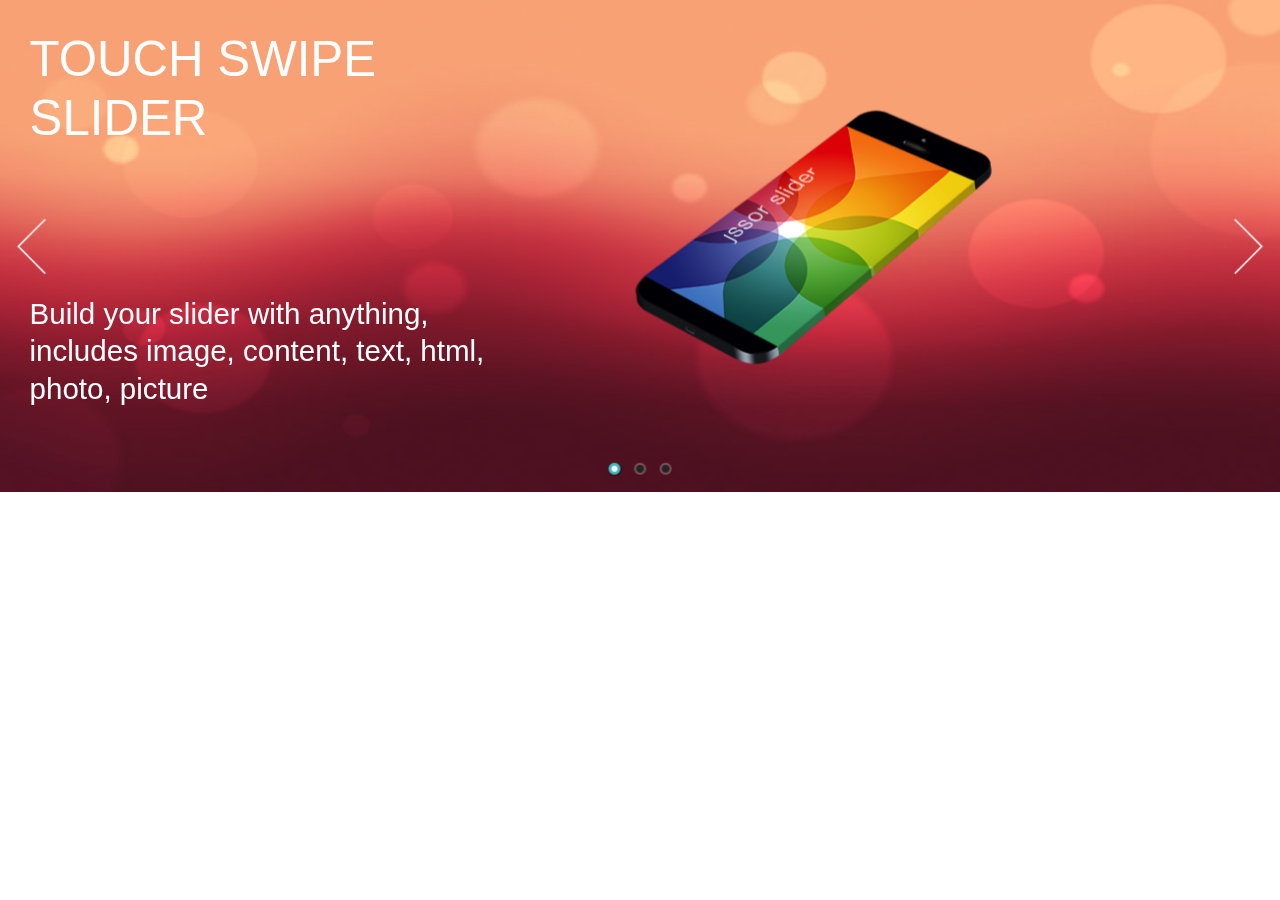
<file: code/full-width-slider.slider/no-jquery.html>
﻿<!DOCTYPE html>
<html>
<head>
    <meta charset="utf-8">
    <meta name="viewport" content="width=device-width, initial-scale=1.0">
    <title></title>
</head>
<body style="padding:0px; margin:0px; background-color:#fff;font-family:Arial, sans-serif">

    <!-- #region Jssor Slider Begin -->

    <!-- Generated by Jssor Slider Maker. -->
    <!-- This demo works without jquery library. -->

    <script type="text/javascript" src="js/jssor.slider.min.js"></script>
    <!-- use jssor.slider.debug.js instead for debug -->
    <script>
        jssor_1_slider_init = function() {
            
            var jssor_1_SlideoTransitions = [
              [{b:5500,d:3000,o:-1,r:240,e:{r:2}}],
              [{b:-1,d:1,o:-1,c:{x:51.0,t:-51.0}},{b:0,d:1000,o:1,c:{x:-51.0,t:51.0},e:{o:7,c:{x:7,t:7}}}],
              [{b:-1,d:1,o:-1,sX:9,sY:9},{b:1000,d:1000,o:1,sX:-9,sY:-9,e:{sX:2,sY:2}}],
              [{b:-1,d:1,o:-1,r:-180,sX:9,sY:9},{b:2000,d:1000,o:1,r:180,sX:-9,sY:-9,e:{r:2,sX:2,sY:2}}],
              [{b:-1,d:1,o:-1},{b:3000,d:2000,y:180,o:1,e:{y:16}}],
              [{b:-1,d:1,o:-1,r:-150},{b:7500,d:1600,o:1,r:150,e:{r:3}}],
              [{b:10000,d:2000,x:-379,e:{x:7}}],
              [{b:10000,d:2000,x:-379,e:{x:7}}],
              [{b:-1,d:1,o:-1,r:288,sX:9,sY:9},{b:9100,d:900,x:-1400,y:-660,o:1,r:-288,sX:-9,sY:-9,e:{r:6}},{b:10000,d:1600,x:-200,o:-1,e:{x:16}}]
            ];
            
            var jssor_1_options = {
              $AutoPlay: true,
              $SlideDuration: 800,
              $SlideEasing: $Jease$.$OutQuint,
              $CaptionSliderOptions: {
                $Class: $JssorCaptionSlideo$,
                $Transitions: jssor_1_SlideoTransitions
              },
              $ArrowNavigatorOptions: {
                $Class: $JssorArrowNavigator$
              },
              $BulletNavigatorOptions: {
                $Class: $JssorBulletNavigator$
              }
            };
            
            var jssor_1_slider = new $JssorSlider$("jssor_1", jssor_1_options);
            
            //responsive code begin
            //you can remove responsive code if you don't want the slider scales while window resizing
            function ScaleSlider() {
                var refSize = jssor_1_slider.$Elmt.parentNode.clientWidth;
                if (refSize) {
                    refSize = Math.min(refSize, 1920);
                    jssor_1_slider.$ScaleWidth(refSize);
                }
                else {
                    window.setTimeout(ScaleSlider, 30);
                }
            }
            ScaleSlider();
            $Jssor$.$AddEvent(window, "load", ScaleSlider);
            $Jssor$.$AddEvent(window, "resize", ScaleSlider);
            $Jssor$.$AddEvent(window, "orientationchange", ScaleSlider);
            //responsive code end
        };
    </script>

    <style>
        
        /* jssor slider bullet navigator skin 05 css */
        /*
        .jssorb05 div           (normal)
        .jssorb05 div:hover     (normal mouseover)
        .jssorb05 .av           (active)
        .jssorb05 .av:hover     (active mouseover)
        .jssorb05 .dn           (mousedown)
        */
        .jssorb05 {
            position: absolute;
        }
        .jssorb05 div, .jssorb05 div:hover, .jssorb05 .av {
            position: absolute;
            /* size of bullet elment */
            width: 16px;
            height: 16px;
            background: url('img/b05.png') no-repeat;
            overflow: hidden;
            cursor: pointer;
        }
        .jssorb05 div { background-position: -7px -7px; }
        .jssorb05 div:hover, .jssorb05 .av:hover { background-position: -37px -7px; }
        .jssorb05 .av { background-position: -67px -7px; }
        .jssorb05 .dn, .jssorb05 .dn:hover { background-position: -97px -7px; }

        /* jssor slider arrow navigator skin 22 css */
        /*
        .jssora22l                  (normal)
        .jssora22r                  (normal)
        .jssora22l:hover            (normal mouseover)
        .jssora22r:hover            (normal mouseover)
        .jssora22l.jssora22ldn      (mousedown)
        .jssora22r.jssora22rdn      (mousedown)
        */
        .jssora22l, .jssora22r {
            display: block;
            position: absolute;
            /* size of arrow element */
            width: 40px;
            height: 58px;
            cursor: pointer;
            background: url('img/a22.png') center center no-repeat;
            overflow: hidden;
        }
        .jssora22l { background-position: -10px -31px; }
        .jssora22r { background-position: -70px -31px; }
        .jssora22l:hover { background-position: -130px -31px; }
        .jssora22r:hover { background-position: -190px -31px; }
        .jssora22l.jssora22ldn { background-position: -250px -31px; }
        .jssora22r.jssora22rdn { background-position: -310px -31px; }
    </style>


    <div id="jssor_1" style="position: relative; margin: 0 auto; top: 0px; left: 0px; width: 1300px; height: 500px; overflow: hidden; visibility: hidden;">
        <!-- Loading Screen -->
        <div data-u="loading" style="position: absolute; top: 0px; left: 0px;">
            <div style="filter: alpha(opacity=70); opacity: 0.7; position: absolute; display: block; top: 0px; left: 0px; width: 100%; height: 100%;"></div>
            <div style="position:absolute;display:block;background:url('img/loading.gif') no-repeat center center;top:0px;left:0px;width:100%;height:100%;"></div>
        </div>
        <div data-u="slides" style="cursor: default; position: relative; top: 0px; left: 0px; width: 1300px; height: 500px; overflow: hidden;">
            <div data-p="225.00" style="display: none;">
                <img data-u="image" src="img/red.jpg" />
                <div style="position: absolute; top: 30px; left: 30px; width: 480px; height: 120px; font-size: 50px; color: #ffffff; line-height: 60px;">TOUCH SWIPE SLIDER</div>
                <div style="position: absolute; top: 300px; left: 30px; width: 480px; height: 120px; font-size: 30px; color: #ffffff; line-height: 38px;">Build your slider with anything, includes image, content, text, html, photo, picture</div>
                <div data-u="caption" data-t="0" style="position: absolute; top: 100px; left: 600px; width: 445px; height: 300px;">
                    <img src="img/c-phone.png" style="position: absolute; top: 0px; left: 0px; width: 445px; height: 300px;" />
                    <img src="img/c-jssor-slider.png" data-u="caption" data-t="1" style="position: absolute; top: 70px; left: 130px; width: 102px; height: 78px;" />
                    <img src="img/c-text.png" data-u="caption" data-t="2" style="position: absolute; top: 153px; left: 163px; width: 80px; height: 53px;" />
                    <img src="img/c-fruit.png" data-u="caption" data-t="3" style="position: absolute; top: 60px; left: 220px; width: 140px; height: 90px;" />
                    <img src="img/c-navigator.png" data-u="caption" data-t="4" style="position: absolute; top: -123px; left: 121px; width: 200px; height: 155px;" />
                </div>
                <div data-u="caption" data-t="5" style="position: absolute; top: 120px; left: 650px; width: 470px; height: 220px;">
                    <img src="img/c-phone-horizontal.png" style="position: absolute; top: 0px; left: 0px; width: 470px; height: 220px;" />
                    <div style="position: absolute; top: 4px; left: 45px; width: 379px; height: 213px; overflow: hidden;">
                        <img src="img/c-slide-1.jpg" data-u="caption" data-t="6" style="position: absolute; top: 0px; left: 0px; width: 379px; height: 213px;" />
                        <img src="img/c-slide-3.jpg" data-u="caption" data-t="7" style="position: absolute; top: 0px; left: 379px; width: 379px; height: 213px;" />
                    </div>
                    <img src="img/c-navigator-horizontal.png" style="position: absolute; top: 4px; left: 45px; width: 379px; height: 213px;" />
                    <img src="img/c-finger-pointing.png" data-u="caption" data-t="8" style="position: absolute; top: 740px; left: 1600px; width: 257px; height: 300px;" />
                </div>
            </div>
            <div data-p="225.00" style="display: none;">
                <img data-u="image" src="img/purple.jpg" />
            </div>
            <div data-p="225.00" style="display: none;">
                <img data-u="image" src="img/blue.jpg" />
            </div>
            <a data-u="ad" href="http://www.jssor.com" style="display:none">jQuery Slider</a>
        
        </div>
        <!-- Bullet Navigator -->
        <div data-u="navigator" class="jssorb05" style="bottom:16px;right:16px;" data-autocenter="1">
            <!-- bullet navigator item prototype -->
            <div data-u="prototype" style="width:16px;height:16px;"></div>
        </div>
        <!-- Arrow Navigator -->
        <span data-u="arrowleft" class="jssora22l" style="top:0px;left:12px;width:40px;height:58px;" data-autocenter="2"></span>
        <span data-u="arrowright" class="jssora22r" style="top:0px;right:12px;width:40px;height:58px;" data-autocenter="2"></span>
    </div>
    <script>
        jssor_1_slider_init();
    </script>

    <!-- #endregion Jssor Slider End -->
</body>
</html>
</file>
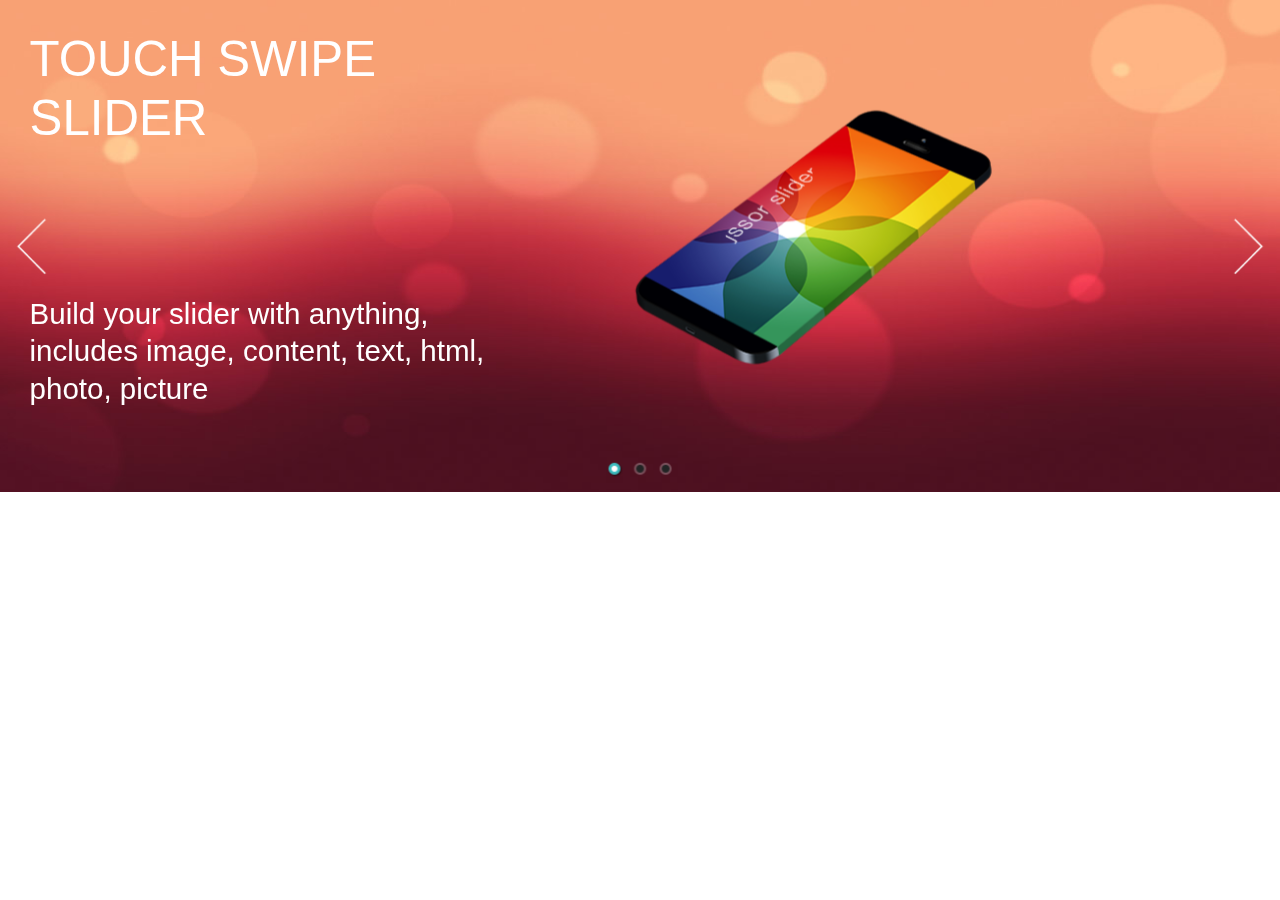
<file: code/full-width-slider.slider/with-jquery.html>
﻿<!DOCTYPE html>
<html>
<head>
    <meta charset="utf-8">
    <meta name="viewport" content="width=device-width, initial-scale=1.0">
    <title></title>
</head>
<body style="padding:0px; margin:0px; background-color:#fff;font-family:Arial, sans-serif">

    <!-- #region Jssor Slider Begin -->

    <!-- Generated by Jssor Slider Maker. -->
    <!-- This demo works with jquery library -->

    <script type="text/javascript" src="js/jquery-1.9.1.min.js"></script>
    <script type="text/javascript" src="js/jssor.slider.mini.js"></script>
    <!-- use jssor.slider.debug.js instead for debug -->
    <script>
        jQuery(document).ready(function ($) {
            
            var jssor_1_SlideoTransitions = [
              [{b:5500,d:3000,o:-1,r:240,e:{r:2}}],
              [{b:-1,d:1,o:-1,c:{x:51.0,t:-51.0}},{b:0,d:1000,o:1,c:{x:-51.0,t:51.0},e:{o:7,c:{x:7,t:7}}}],
              [{b:-1,d:1,o:-1,sX:9,sY:9},{b:1000,d:1000,o:1,sX:-9,sY:-9,e:{sX:2,sY:2}}],
              [{b:-1,d:1,o:-1,r:-180,sX:9,sY:9},{b:2000,d:1000,o:1,r:180,sX:-9,sY:-9,e:{r:2,sX:2,sY:2}}],
              [{b:-1,d:1,o:-1},{b:3000,d:2000,y:180,o:1,e:{y:16}}],
              [{b:-1,d:1,o:-1,r:-150},{b:7500,d:1600,o:1,r:150,e:{r:3}}],
              [{b:10000,d:2000,x:-379,e:{x:7}}],
              [{b:10000,d:2000,x:-379,e:{x:7}}],
              [{b:-1,d:1,o:-1,r:288,sX:9,sY:9},{b:9100,d:900,x:-1400,y:-660,o:1,r:-288,sX:-9,sY:-9,e:{r:6}},{b:10000,d:1600,x:-200,o:-1,e:{x:16}}]
            ];
            
            var jssor_1_options = {
              $AutoPlay: true,
              $SlideDuration: 800,
              $SlideEasing: $Jease$.$OutQuint,
              $CaptionSliderOptions: {
                $Class: $JssorCaptionSlideo$,
                $Transitions: jssor_1_SlideoTransitions
              },
              $ArrowNavigatorOptions: {
                $Class: $JssorArrowNavigator$
              },
              $BulletNavigatorOptions: {
                $Class: $JssorBulletNavigator$
              }
            };
            
            var jssor_1_slider = new $JssorSlider$("jssor_1", jssor_1_options);
            
            //responsive code begin
            //you can remove responsive code if you don't want the slider scales while window resizing
            function ScaleSlider() {
                var refSize = jssor_1_slider.$Elmt.parentNode.clientWidth;
                if (refSize) {
                    refSize = Math.min(refSize, 1920);
                    jssor_1_slider.$ScaleWidth(refSize);
                }
                else {
                    window.setTimeout(ScaleSlider, 30);
                }
            }
            ScaleSlider();
            $(window).bind("load", ScaleSlider);
            $(window).bind("resize", ScaleSlider);
            $(window).bind("orientationchange", ScaleSlider);
            //responsive code end
        });
    </script>

    <style>
        
        /* jssor slider bullet navigator skin 05 css */
        /*
        .jssorb05 div           (normal)
        .jssorb05 div:hover     (normal mouseover)
        .jssorb05 .av           (active)
        .jssorb05 .av:hover     (active mouseover)
        .jssorb05 .dn           (mousedown)
        */
        .jssorb05 {
            position: absolute;
        }
        .jssorb05 div, .jssorb05 div:hover, .jssorb05 .av {
            position: absolute;
            /* size of bullet elment */
            width: 16px;
            height: 16px;
            background: url('img/b05.png') no-repeat;
            overflow: hidden;
            cursor: pointer;
        }
        .jssorb05 div { background-position: -7px -7px; }
        .jssorb05 div:hover, .jssorb05 .av:hover { background-position: -37px -7px; }
        .jssorb05 .av { background-position: -67px -7px; }
        .jssorb05 .dn, .jssorb05 .dn:hover { background-position: -97px -7px; }

        /* jssor slider arrow navigator skin 22 css */
        /*
        .jssora22l                  (normal)
        .jssora22r                  (normal)
        .jssora22l:hover            (normal mouseover)
        .jssora22r:hover            (normal mouseover)
        .jssora22l.jssora22ldn      (mousedown)
        .jssora22r.jssora22rdn      (mousedown)
        */
        .jssora22l, .jssora22r {
            display: block;
            position: absolute;
            /* size of arrow element */
            width: 40px;
            height: 58px;
            cursor: pointer;
            background: url('img/a22.png') center center no-repeat;
            overflow: hidden;
        }
        .jssora22l { background-position: -10px -31px; }
        .jssora22r { background-position: -70px -31px; }
        .jssora22l:hover { background-position: -130px -31px; }
        .jssora22r:hover { background-position: -190px -31px; }
        .jssora22l.jssora22ldn { background-position: -250px -31px; }
        .jssora22r.jssora22rdn { background-position: -310px -31px; }
    </style>


    <div id="jssor_1" style="position: relative; margin: 0 auto; top: 0px; left: 0px; width: 1300px; height: 500px; overflow: hidden; visibility: hidden;">
        <!-- Loading Screen -->
        <div data-u="loading" style="position: absolute; top: 0px; left: 0px;">
            <div style="filter: alpha(opacity=70); opacity: 0.7; position: absolute; display: block; top: 0px; left: 0px; width: 100%; height: 100%;"></div>
            <div style="position:absolute;display:block;background:url('img/loading.gif') no-repeat center center;top:0px;left:0px;width:100%;height:100%;"></div>
        </div>
        <div data-u="slides" style="cursor: default; position: relative; top: 0px; left: 0px; width: 1300px; height: 500px; overflow: hidden;">
            <div data-p="225.00" style="display: none;">
                <img data-u="image" src="img/red.jpg" />
                <div style="position: absolute; top: 30px; left: 30px; width: 480px; height: 120px; font-size: 50px; color: #ffffff; line-height: 60px;">TOUCH SWIPE SLIDER</div>
                <div style="position: absolute; top: 300px; left: 30px; width: 480px; height: 120px; font-size: 30px; color: #ffffff; line-height: 38px;">Build your slider with anything, includes image, content, text, html, photo, picture</div>
                <div data-u="caption" data-t="0" style="position: absolute; top: 100px; left: 600px; width: 445px; height: 300px;">
                    <img src="img/c-phone.png" style="position: absolute; top: 0px; left: 0px; width: 445px; height: 300px;" />
                    <img src="img/c-jssor-slider.png" data-u="caption" data-t="1" style="position: absolute; top: 70px; left: 130px; width: 102px; height: 78px;" />
                    <img src="img/c-text.png" data-u="caption" data-t="2" style="position: absolute; top: 153px; left: 163px; width: 80px; height: 53px;" />
                    <img src="img/c-fruit.png" data-u="caption" data-t="3" style="position: absolute; top: 60px; left: 220px; width: 140px; height: 90px;" />
                    <img src="img/c-navigator.png" data-u="caption" data-t="4" style="position: absolute; top: -123px; left: 121px; width: 200px; height: 155px;" />
                </div>
                <div data-u="caption" data-t="5" style="position: absolute; top: 120px; left: 650px; width: 470px; height: 220px;">
                    <img src="img/c-phone-horizontal.png" style="position: absolute; top: 0px; left: 0px; width: 470px; height: 220px;" />
                    <div style="position: absolute; top: 4px; left: 45px; width: 379px; height: 213px; overflow: hidden;">
                        <img src="img/c-slide-1.jpg" data-u="caption" data-t="6" style="position: absolute; top: 0px; left: 0px; width: 379px; height: 213px;" />
                        <img src="img/c-slide-3.jpg" data-u="caption" data-t="7" style="position: absolute; top: 0px; left: 379px; width: 379px; height: 213px;" />
                    </div>
                    <img src="img/c-navigator-horizontal.png" style="position: absolute; top: 4px; left: 45px; width: 379px; height: 213px;" />
                    <img src="img/c-finger-pointing.png" data-u="caption" data-t="8" style="position: absolute; top: 740px; left: 1600px; width: 257px; height: 300px;" />
                </div>
            </div>
            <div data-p="225.00" style="display: none;">
                <img data-u="image" src="img/purple.jpg" />
            </div>
            <div data-p="225.00" style="display: none;">
                <img data-u="image" src="img/blue.jpg" />
            </div>
            <a data-u="ad" href="http://www.jssor.com" style="display:none">jQuery Slider</a>
        
        </div>
        <!-- Bullet Navigator -->
        <div data-u="navigator" class="jssorb05" style="bottom:16px;right:16px;" data-autocenter="1">
            <!-- bullet navigator item prototype -->
            <div data-u="prototype" style="width:16px;height:16px;"></div>
        </div>
        <!-- Arrow Navigator -->
        <span data-u="arrowleft" class="jssora22l" style="top:0px;left:12px;width:40px;height:58px;" data-autocenter="2"></span>
        <span data-u="arrowright" class="jssora22r" style="top:0px;right:12px;width:40px;height:58px;" data-autocenter="2"></span>
    </div>

    <!-- #endregion Jssor Slider End -->
</body>
</html>
</file>
